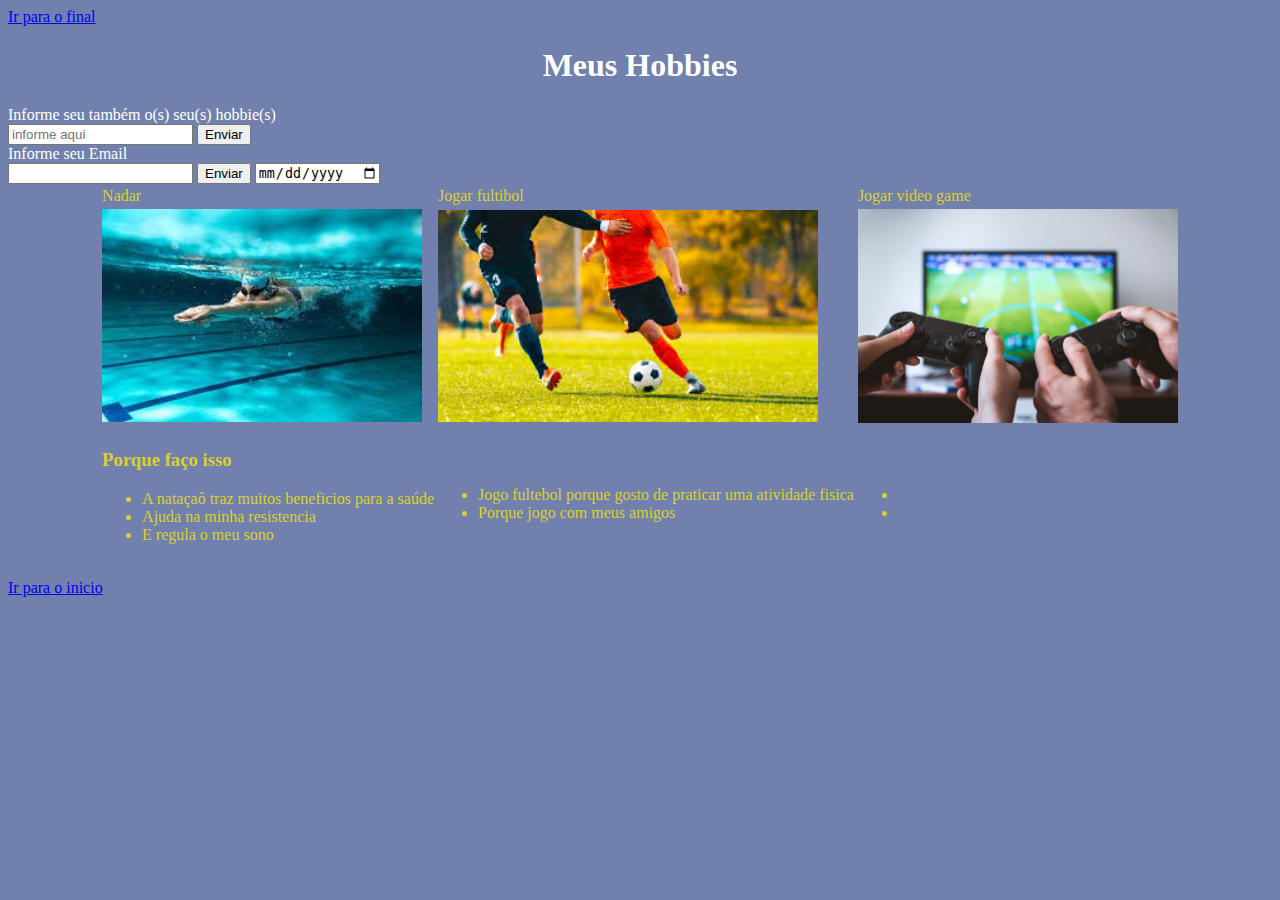
<file: index.html>
<!DOCTYPE html>
<html>
  <head>
    <link rel="icon" type="image/png" sizes="32x32" href="img/favicon-32x32.png">
    <meta charset="UTF-8" />
    <title>Meu Trabalho</title>
  </head>
  <!-- css embutido ou inline-->
  <body style="color: white" id="inicio">
    <a href="#fim">Ir para o final</a>
    <style>
      h1 {
        color: white;
        text-align: center;
      }
      body {
        background-color: #7180ad;
      }
    </style>
    <h1>Meus Hobbies</h1>
    <form>
      Informe seu também o(s) seu(s) hobbie(s)
      <br /><input type="text" placeholder="informe aqui" />
      <input type="submit" value="Enviar" />
      <br />Informe seu Email <br /><input type="Email" />
      <input type="submit" value="Enviar" />
      <input type="date" />
    </form>
    <center>
      <!-- embutido ou inline-->
      <table style="color: #dbd12e">
        <tr>
          <td>Nadar</td>
          <td>Jogar fultibol</td>
          <td>Jogar video game</td>
        </tr>
        <tr>
          <td><img src="img/nadar.jpg" width="320px" /></td>
          <td><img src="img/fultebol.jpg" width="380px" /></td>
          <td><img src="img/video game.jpeg" width="320px" /></td>
        </tr>

        <tr>
          <td>
            <h3>Porque faço isso</h3>
            <ul>
              <li>A nataçaõ traz muitos beneficios para a saúde</li>
              <li>Ajuda na minha resistencia</li>
              <li>E regula o meu sono</li>
            </ul>
          </td>

          <td>
            <ul>
              <br />
              <li>
                Jogo fultebol porque gosto de praticar uma atividade fisica
              </li>
              <li>Porque jogo com meus amigos</li>
            </ul>
          </td>
          <td>
            <br />
            <ul>
              <li></li>
              <li></li>
            </ul>
          </td>
        </tr>
      </table>
    </center>

    <p id="fim">
      <a href="#inicio">Ir para o inicio</a>
    </p>
  </body>
</html>
</file>
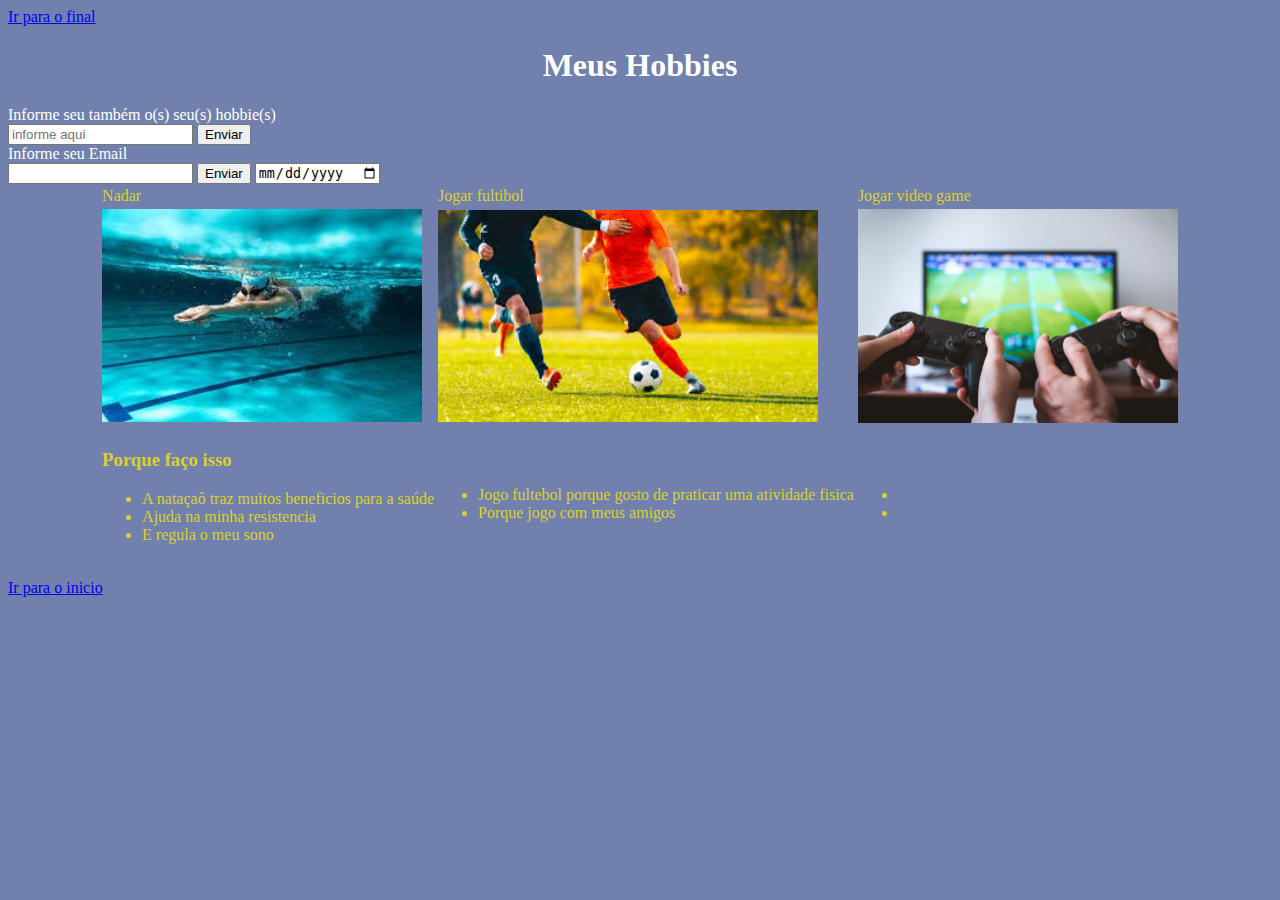
<file: index2.html>
<!DOCTYPE html>
<html>
  <head>
    <meta charset="UTF-8" />
    <title>Meu Trabalho</title>
  </head>
  <!-- css embutido ou inline-->
  <body style="color: white" id="inicio">
    <a href="#fim">Ir para o final</a>
    <style>
      h1 {
        color: white;
        text-align: center;
      }
      body {
        background-color: #7180ad;
      }
    </style>
    <h1>Meus Hobbies</h1>
    <form>
      Informe seu também o(s) seu(s) hobbie(s)
      <br /><input type="text" placeholder="informe aqui" />
      <input type="submit" value="Enviar" />
      <br />Informe seu Email <br /><input type="Email" />
      <input type="submit" value="Enviar" />
      <input type="date" />
    </form>
    <center>
      <!-- embutido ou inline-->
      <table style="color: #dbd12e">
        <tr>
          <td>Nadar</td>
          <td>Jogar fultibol</td>
          <td>Jogar video game</td>
        </tr>
        <tr>
          <td><img src="img/nadar.jpg" width="320px" /></td>
          <td><img src="img/fultebol.jpg" width="380px" /></td>
          <td><img src="img/video game.jpeg" width="320px" /></td>
        </tr>

        <tr>
          <td>
            <h3>Porque faço isso</h3>
            <ul>
              <li>A nataçaõ traz muitos beneficios para a saúde</li>
              <li>Ajuda na minha resistencia</li>
              <li>E regula o meu sono</li>
            </ul>
          </td>

          <td>
            <ul>
              <br />
              <li>
                Jogo fultebol porque gosto de praticar uma atividade fisica
              </li>
              <li>Porque jogo com meus amigos</li>
            </ul>
          </td>
          <td>
            <br />
            <ul>
              <li></li>
              <li></li>
            </ul>
          </td>
        </tr>
      </table>
    </center>

    <p id="fim">
      <a href="#inicio">Ir para o inicio</a>
    </p>
  </body>
</html>
</file>
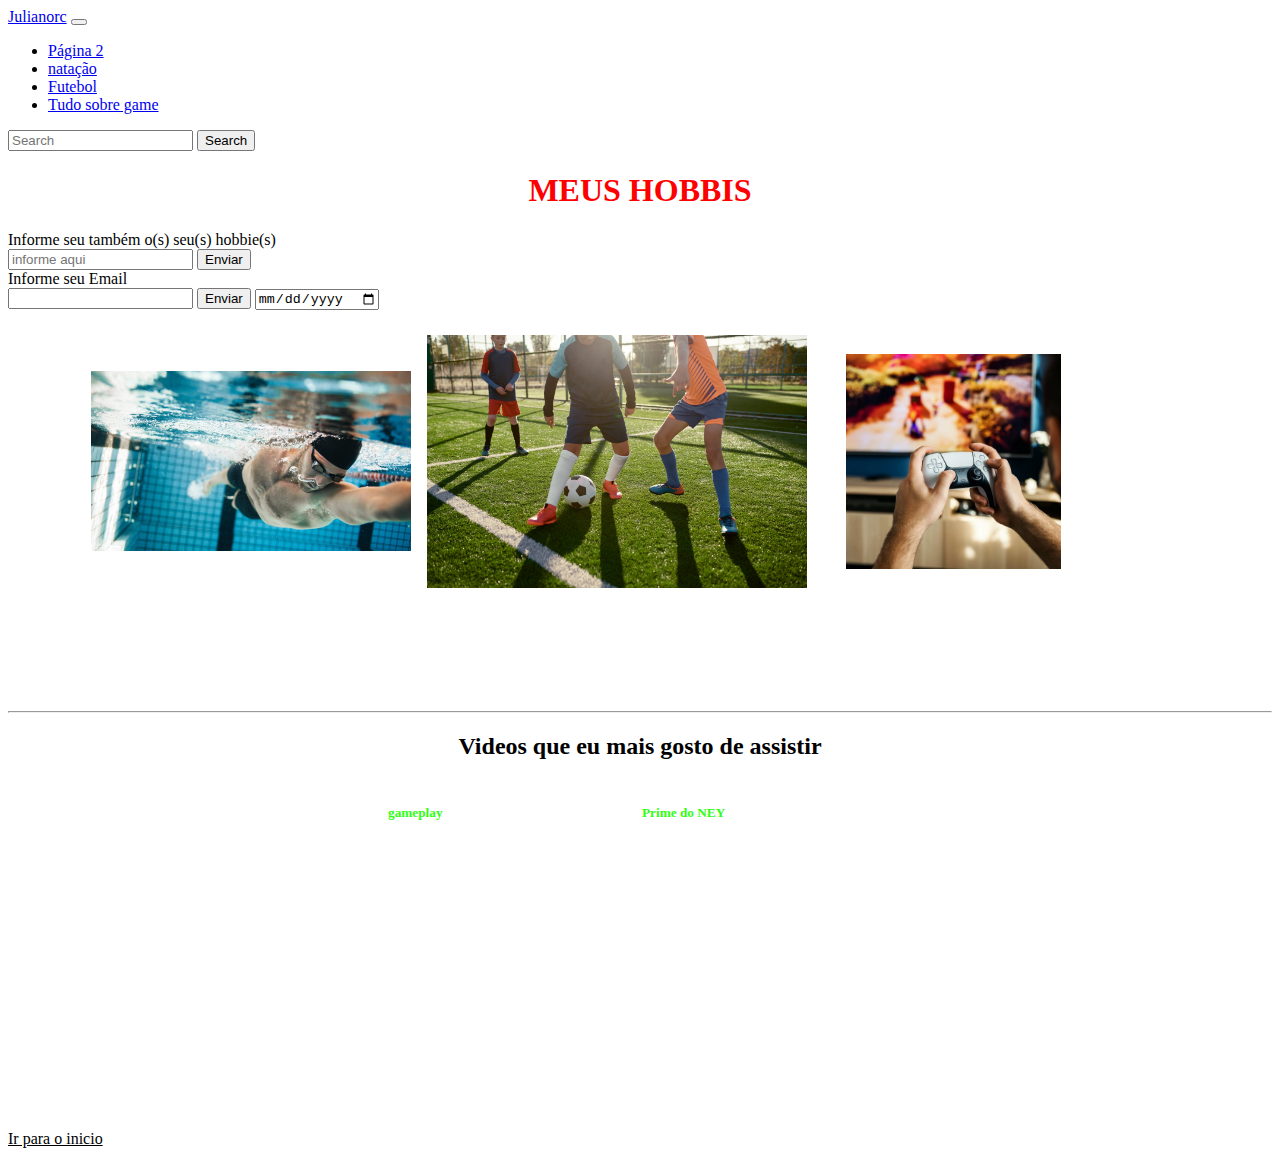
<file: HTML/index2.html.html>
<!doctype html>
<html lang="en">
  <head>
    <meta charset="utf-8">
    <meta name="viewport" content="width=device-width, initial-scale=1">
    <title>Meu Trabalho</title>
    <link href="https://cdn.jsdelivr.net/npm/bootstrap@5.3.6/dist/css/bootstrap.min.css" rel="stylesheet" integrity="sha384-4Q6Gf2aSP4eDXB8Miphtr37CMZZQ5oXLH2yaXMJ2w8e2ZtHTl7GptT4jmndRuHDT" crossorigin="anonymous">
		
  </head>
  <body>
	<nav class="navbar navbar-expand-lg bg-body-tertiary">
  <div class="container-fluid">
    <a class="navbar-brand" href="index3.html">Julianorc</a>
    <button class="navbar-toggler" type="button" data-bs-toggle="collapse" data-bs-target="#navbarSupportedContent" aria-controls="navbarSupportedContent" aria-expanded="false" aria-label="Toggle navigation">
      <span class="navbar-toggler-icon"></span>
    </button>
    <div class="collapse navbar-collapse" id="navbarSupportedContent">
      <ul class="navbar-nav me-auto mb-2 mb-lg-0">
        <li class="nav-item">
          <a class="nav-link active" aria-current="page" href="index.html">Página 2</a>
        </li>
        
		<li class="nav-item">
          <a class="nav-link" href="https://viverbem.unimedbh.com.br/qualidade-de-vida/beneficios-da-natacao">natação</a>
        </li>
		<li class="nav-item">
          <a class="nav-link" href="https://ge.globo.com">Futebol</a>
        </li><li class="nav-item">
          <a class="nav-link" href="https://www.adrenaline.com.br/games/pc-games">Tudo sobre game</a>
        </li>

       
      </ul>
      <form class="d-flex" role="search">
        <input class="form-control me-2" type="search" placeholder="Search" aria-label="Search"/>
        <button class="btn btn-outline-success" type="submit">Search</button>
      </form>
    </div>
  </div>
</nav>
	<a href="#fim" style="color:rgb(0, 0, 0);"></a>
	
		

		
			
			<center style="color:red;"><h1>MEUS HOBBIS</h1></center>
		 <form>
			    Informe seu também o(s) seu(s) hobbie(s)
				<br><input type="text" placeholder="informe aqui">
				<input type="submit" value="Enviar">
				<br>Informe seu Email
				<br><input type="Email">
				<input type="submit" value="Enviar">
				<input type="date">
				
			 </form>
		<center>
		<!-- embutido ou inline-->
		<table style="color:white;">
		     <tr>
		        <td>Nadar</td>
				<td>Futebol</td>
				<td>Video game</td>
 		     </tr>
			 <tr>
			 
		        <td> <a target="_blanck"
					href="#"></a>
			 <img src="../img/natacao.jpg" width="320px" title="Natação"></td>
				<td> <a target="_blanck"
				href=>
				<img src="../img/futebol.jpg" width="380px" title="Futebol" ></td>
				<td> <a target="_blanck"
				href=>
				<img src="../img/game.webp" width="215px" title="Gamer"></td>
 		     </tr>
			
			 <tr>
			     <td>
				 
				 <ul>
				    <li>A nataçaõ traz muitos beneficios para a saúde</li>
					<li>Ajuda na minha resistencia </li>
					<li>E regula o meu sono</li>
					</ul>
				 </td>
			
				 <td>
				 <ul>
				    <li>Jogo fultebol porque gosto de praticar uma atividade fisica</li>
					<li>Porque jogo com meus amigos </li>
                 </ul>					
				 </td>
				 <td>
				 <br>
				   <ul>
				     <li>Jogo video game para relaxar e distrair a mente </li>
					 <li>E me sinto bem jogando </li>
					 
				  </ul>
				 </td>
				 
		</table>
		</center>
		<br>
				
		<hr>
        <center>
        <table>
	        <tr>
		
		        <td><h5 style="color:#30FF13;"> gameplay</h5></td>
		        <td><h5 style="color:#30FF13;"> Prime do NEY</h5></td>
	        </tr>
            <tr>
		        <td><iframe width="250" height="260" src="https://www.youtube.com/embed/HU6rDJFPTAw?si=UQyQvUGmoCFFhZtK" title="YouTube video player" frameborder="0" allow="accelerometer; autoplay; clipboard-write; encrypted-media; gyroscope; picture-in-picture; web-share" referrerpolicy="strict-origin-when-cross-origin" allowfullscreen></iframe>
		          </td>
			    <td><iframe width="250" height="260" src="https://www.youtube.com/embed/rPAxrIrw1oU?si=buxmomB-Z2BQbulW" title="YouTube video player" frameborder="0" allow="accelerometer; autoplay; clipboard-write; encrypted-media; gyroscope; picture-in-picture; web-share" referrerpolicy="strict-origin-when-cross-origin" allowfullscreen></iframe>
			      </td>
		    </tr>
			<h2 style="color:black">Videos que eu mais gosto de assistir  </h2>
        </table>
		</center>
		</hr>
		<p id="fim">
		<a href="#inicio" style="color:rgb(0, 0, 0);">Ir para o inicio</a>
		<a 
        
    
    <script src="https://cdn.jsdelivr.net/npm/bootstrap@5.3.6/dist/js/bootstrap.bundle.min.js" integrity="sha384-j1CDi7MgGQ12Z7Qab0qlWQ/Qqz24Gc6BM0thvEMVjHnfYGF0rmFCozFSxQBxwHKO" crossorigin="anonymous"></script>
  </body>
</html>
</file>
